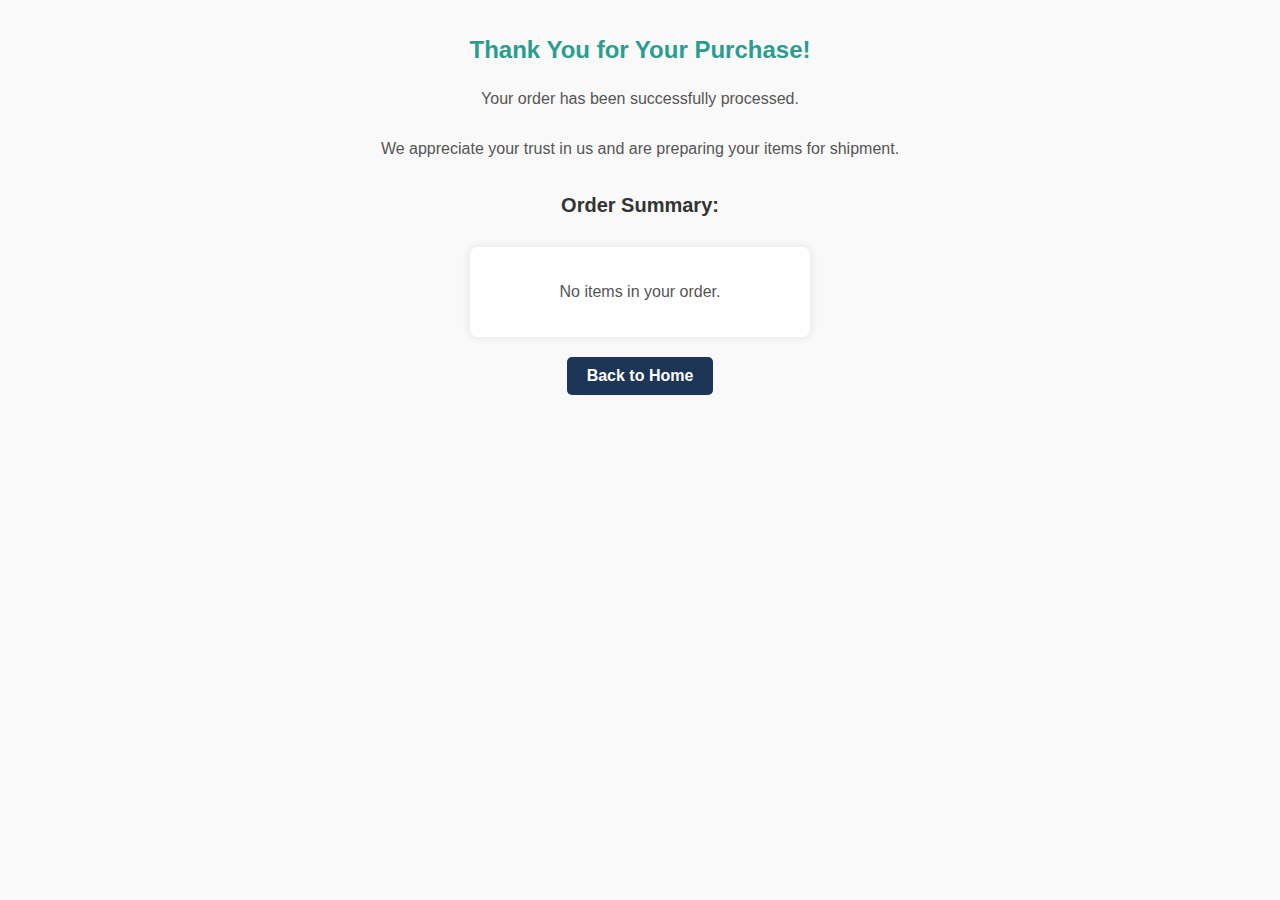
<file: c.html>
<!DOCTYPE html>
<html lang="en">
  <head>
    <meta charset="UTF-8" />
    <meta name="viewport" content="width=device-width, initial-scale=1.0" />
    <title>Order Confirmation</title>
    <link rel="stylesheet" href="css/confirmation.css" />
  </head>
  <body>
    <h1>Thank You for Your Purchase!</h1>
    <p>Your order has been successfully processed.</p>
    <p>
      We appreciate your trust in us and are preparing your items for shipment.
    </p>
    <h3>Order Summary:</h3>
    <div id="order-summary">
      <!-- Order details will be populated here -->
    </div>

    <button onclick="goToHome()">Back to Home</button>

    <script>
      // Load order details from localStorage if any
      const orderSummaryDiv = document.getElementById("order-summary");
      const cart = JSON.parse(localStorage.getItem("cart"));

      // Display ordered items if cart exists
      if (cart && cart.length > 0) {
        cart.forEach((item) => {
          orderSummaryDiv.innerHTML += `
          <div class="order-item">
            <p><strong>${item.name}</strong> (Size: ${item.size}) - Rp.${item.price} x ${item.quantity}</p>
          </div>
        `;
        });
      } else {
        orderSummaryDiv.innerHTML = "<p>No items in your order.</p>";
      }

      // Clear the cart data after showing confirmation
      localStorage.removeItem("cart");

      // Redirect to home page
      function goToHome() {
        window.location.href = "index.html"; // Replace with your actual homepage
      }
    </script>
  </body>
</html>
</file>
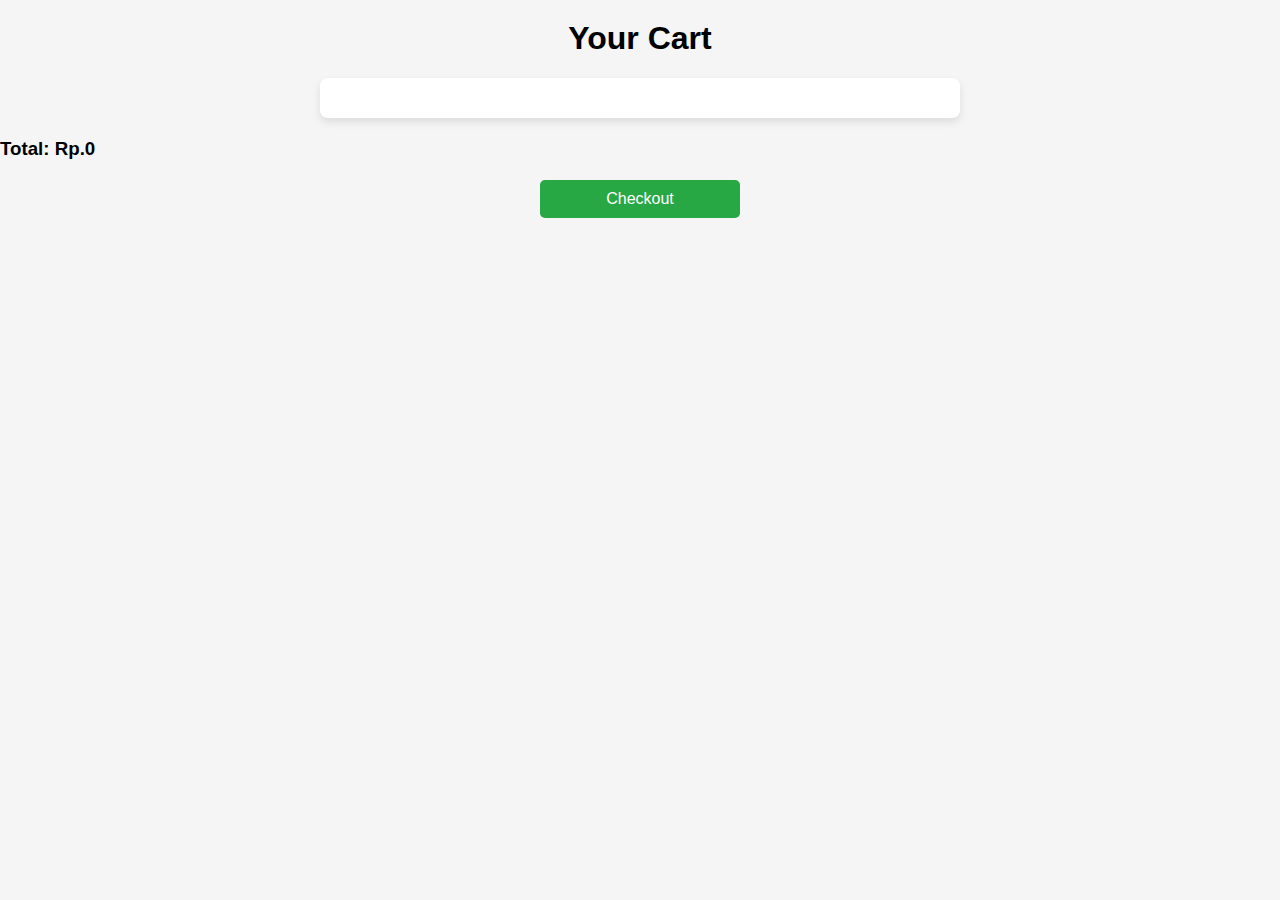
<file: cart.html>
<!DOCTYPE html>
<html lang="en">
  <head>
    <meta charset="UTF-8" />
    <meta name="viewport" content="width=device-width, initial-scale=1.0" />
    <title>Cart</title>
    <link rel="stylesheet" href="css/cart.css" />
  </head>
  <body>
    <h1>Your Cart</h1>
    <div id="cart-items"></div>
    <h3>Total: <span id="total-price">0</span></h3>
    <button id="checkout-btn">Checkout</button>

    <script>
      // Load cart from localStorage
      let cart = JSON.parse(localStorage.getItem("cart")) || [];
      const cartItemsDiv = document.getElementById("cart-items");
      const totalPriceSpan = document.getElementById("total-price");

      // Initialize total price
      let total = 0;

      // Render cart items
      function renderCart() {
        cartItemsDiv.innerHTML = "";
        total = 0; // Reset total each time renderCart is called

        cart.forEach((item, index) => {
          const itemTotal = item.price * item.quantity;
          total += itemTotal;

          cartItemsDiv.innerHTML += `
          <div class="cart-item">
            <img src="${item.image}" alt="${item.name}" />
            <h3>${item.name} (Ukuran: ${item.size}) - Rp.${item.price} x ${item.quantity} = Rp.${itemTotal}</h3>
            <button class="remove-btn" data-index="${index}">Remove</button>
          </div>
        `;
        });

        totalPriceSpan.innerText = `Rp.${total.toFixed(0)}`;
      }

      // Remove item from cart
      document.addEventListener("click", function (event) {
        if (event.target.classList.contains("remove-btn")) {
          const index = event.target.getAttribute("data-index");
          cart.splice(index, 1);
          localStorage.setItem("cart", JSON.stringify(cart));
          renderCart();
        }
      });

      // Render cart on page load
      renderCart();

      // Checkout button action
      document
        .getElementById("checkout-btn")
        .addEventListener("click", function () {
          if (cart.length === 0) {
            alert("Your cart is empty!");
          } else {
            // Save the total price and redirect to payment page
            localStorage.setItem("totalPrice", JSON.stringify(total));
            window.location.href = "payment.html";
          }
        });
    </script>
  </body>
</html>
</file>
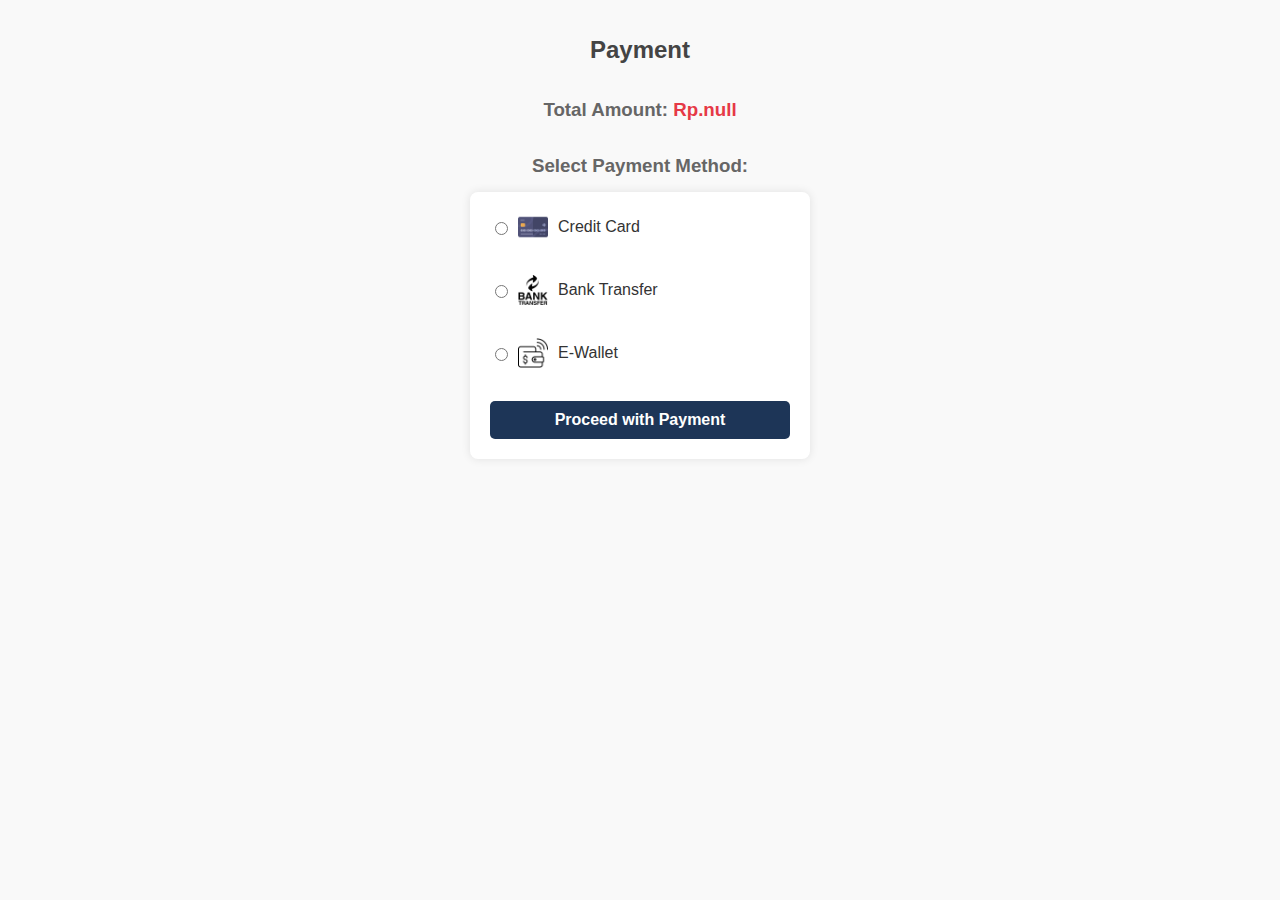
<file: payment.html>
<!DOCTYPE html>
<html lang="en">
  <head>
    <meta charset="UTF-8" />
    <meta name="viewport" content="width=device-width, initial-scale=1.0" />
    <title>Payment</title>
    <link rel="stylesheet" href="css/payment.css" />
  </head>
  <body>
    <h1>Payment</h1>
    <h3>Total Amount: <span id="total-amount">0</span></h3>

    <h3>Select Payment Method:</h3>
    <form id="payment-form">
      <label>
        <input
          type="radio"
          name="payment-method"
          value="credit-card"
          required
        />
        <img
          src="icon/credit-card.png"
          alt="Credit Card"
          class="payment-icon"
        />
        Credit Card </label
      ><br />
      <label>
        <input
          type="radio"
          name="payment-method"
          value="bank-transfer"
          required
        />
        <img src="icon/symbols.png" alt="Bank Transfer" class="payment-icon" />
        Bank Transfer </label
      ><br />
      <label>
        <input type="radio" name="payment-method" value="e-wallet" required />
        <img src="icon/ewallet.png" alt="E-Wallet" class="payment-icon" />
        E-Wallet </label
      ><br />
      <button type="submit">Proceed with Payment</button>
    </form>

    <script>
      // Load total price from localStorage
      const totalAmountSpan = document.getElementById("total-amount");
      const totalPrice = JSON.parse(localStorage.getItem("totalPrice"));
      totalAmountSpan.innerText = `Rp.${totalPrice}`;

      // Handle payment submission
      document
        .getElementById("payment-form")
        .addEventListener("submit", function (event) {
          event.preventDefault();
          const paymentMethod = document.querySelector(
            'input[name="payment-method"]:checked'
          ).value;

          // Clear cart and redirect to confirmation
          localStorage.removeItem("cart");
          localStorage.removeItem("totalPrice");

          alert(
            `Payment successful with ${paymentMethod}! Thank you for your purchase.`
          );
          window.location.href = "c.html"; // Redirect to a confirmation page
        });
    </script>
  </body>
</html>
</file>
<file: css/confirmation.css>
/* confirmation.css */
body {
  font-family: Arial, sans-serif;
  display: flex;
  flex-direction: column;
  align-items: center;
  background-color: #f9f9f9;
  margin: 0;
  padding: 20px;
  color: #333;
}

h1 {
  color: #2a9d8f;
  font-size: 24px;
  margin-bottom: 10px;
}

p {
  font-size: 16px;
  color: #555;
  text-align: center;
}

h3 {
  font-size: 20px;
  margin-top: 20px;
}

#order-summary {
  width: 300px;
  background-color: #ffffff;
  padding: 20px;
  border-radius: 8px;
  box-shadow: 0px 0px 10px rgba(0, 0, 0, 0.1);
  margin-top: 10px;
  text-align: left;
}

.order-item p {
  margin: 5px 0;
  color: #333;
}

button {
  margin-top: 20px;
  padding: 10px 20px;
  background-color: #1d3557;
  color: #fff;
  font-size: 16px;
  font-weight: bold;
  border: none;
  border-radius: 5px;
  cursor: pointer;
  transition: background-color 0.3s;
}

button:hover {
  background-color: #457b9d;
}
</file>
<file: css/cart.css>
/* cart.css */
body {
  font-family: Arial, sans-serif;
  background-color: #f5f5f5;
  margin: 0;
  padding: 0;
}

h1 {
  text-align: center;
  margin-top: 20px;
}

#cart-items {
  max-width: 600px;
  margin: 20px auto;
  padding: 20px;
  background-color: #fff;
  border-radius: 8px;
  box-shadow: 0 4px 8px rgba(0, 0, 0, 0.1);
}

.cart-item {
  display: flex;
  align-items: center;
  justify-content: space-between;
  margin-bottom: 20px;
  padding: 10px 0;
  border-bottom: 1px solid #ddd;
}

.cart-item:last-child {
  border-bottom: none;
}

.cart-item img {
  width: 80px;
  height: 80px;
  border-radius: 5px;
  margin-right: 20px;
}

.cart-item h3 {
  flex: 1;
  margin: 0;
  font-size: 16px;
}

.cart-item .remove-btn {
  background-color: #ff4d4d;
  color: #fff;
  border: none;
  padding: 8px 12px;
  border-radius: 5px;
  cursor: pointer;
}

.cart-item .remove-btn:hover {
  background-color: #ff3333;
}

#total-price {
  font-weight: bold;
}

#checkout-btn {
  display: block;
  width: 100%;
  max-width: 200px;
  margin: 20px auto;
  padding: 10px;
  background-color: #28a745;
  color: #fff;
  border: none;
  border-radius: 5px;
  cursor: pointer;
  font-size: 16px;
}

#checkout-btn:hover {
  background-color: #218838;
}
</file>
<file: css/payment.css>
/* payment.css */
body {
  font-family: Arial, sans-serif;
  display: flex;
  flex-direction: column;
  align-items: center;
  background-color: #f9f9f9;
  margin: 0;
  padding: 20px;
  color: #333;
}

h1 {
  color: #444;
  font-size: 24px;
}

h3 {
  color: #666;
  margin-bottom: 15px;
}

#total-amount {
  color: #e63946;
  font-weight: bold;
}

form {
  width: 300px;
  background-color: #ffffff;
  padding: 20px;
  box-shadow: 0px 0px 10px rgba(0, 0, 0, 0.1);
  border-radius: 8px;
}

label {
  display: flex;
  align-items: center;
  margin-bottom: 15px;
  cursor: pointer;
}

input[type="radio"] {
  margin-right: 10px;
}

.payment-icon {
  width: 30px;
  height: 30px;
  margin-right: 10px;
}

button[type="submit"] {
  width: 100%;
  padding: 10px;
  background-color: #1d3557;
  color: #fff;
  font-size: 16px;
  font-weight: bold;
  border: none;
  border-radius: 5px;
  cursor: pointer;
  transition: background-color 0.3s;
}

button[type="submit"]:hover {
  background-color: #457b9d;
}
</file>
